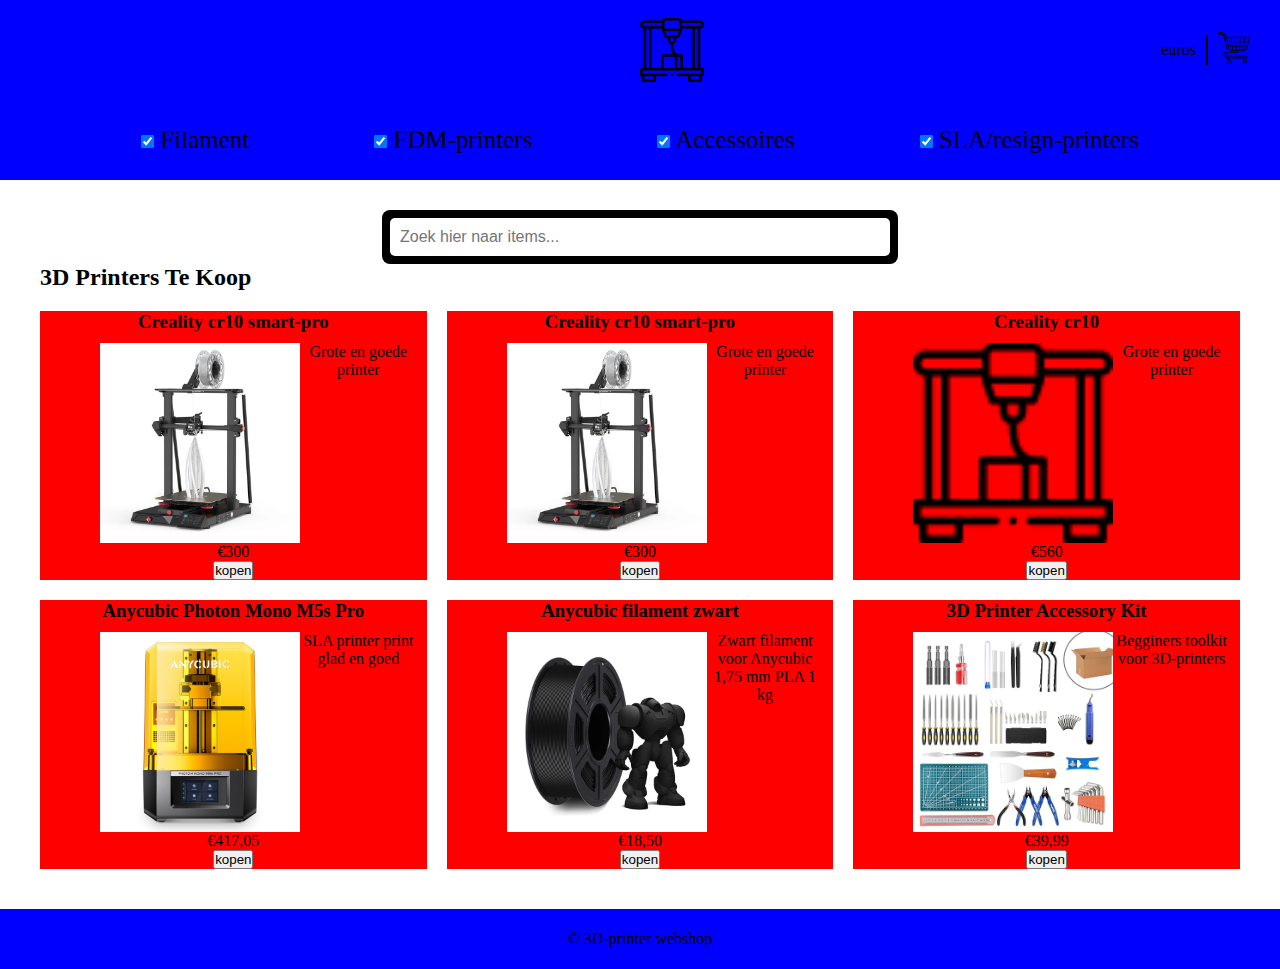
<file: index.html>
<!DOCTYPE html>
<html lang="en">
<head>
    <meta charset="UTF-8">
    <meta name="viewport" content="width=device-width, initial-scale=1.0">
    <title>Winkel-3D printers</title>
    <link rel="stylesheet" href="index.css">

    <script src="Winkel.js" type="module"></script>


</head>
<body>
    
    <header>
        
        <div class="header">
            <img class="BedrijfLogo" src="fotos/3d-printer.png" alt="Befrijgslogo">
            <div class="Bestellen">
                <p class="totaalBedrag">euros</p>
                <img  class="lijnHeader"   src="fotos/line.png" alt="lijnHeader">
                <a href="winkelkar.html">
                <img  class="winkelwagen" src="fotos/shopping-cart.png" alt="winkelwagen">
                </a>
            </div>
        </div>
        <nav>
            <ul class="filtering">
                <label><input type="checkbox" id="Filament" checked> Filament</label>
                <label><input type="checkbox" id="FDM" checked> FDM-printers</label>
                <label><input type="checkbox" id="Accessoires" checked> Accessoires</label>
                <label><input type="checkbox" id="SLA" checked> SLA/resign-printers</label>
            </ul>
        </nav>
    </header>

    <main>
        <div class="zoekBalkContainer">
            <form class="zoekTekst">
                <input type="text" placeholder="Zoek hier naar items...">
            </form>
        </div>

        <div class="Shop3Dprinters">
            <h2>3D Printers Te Koop</h2>
            <ul class="printerList">
                <!-- JavaScript zal hier de 3D-printers toevoegen -->
            </ul>
            
        </div>


        
    </main>
        
</body>
</html>
</file>
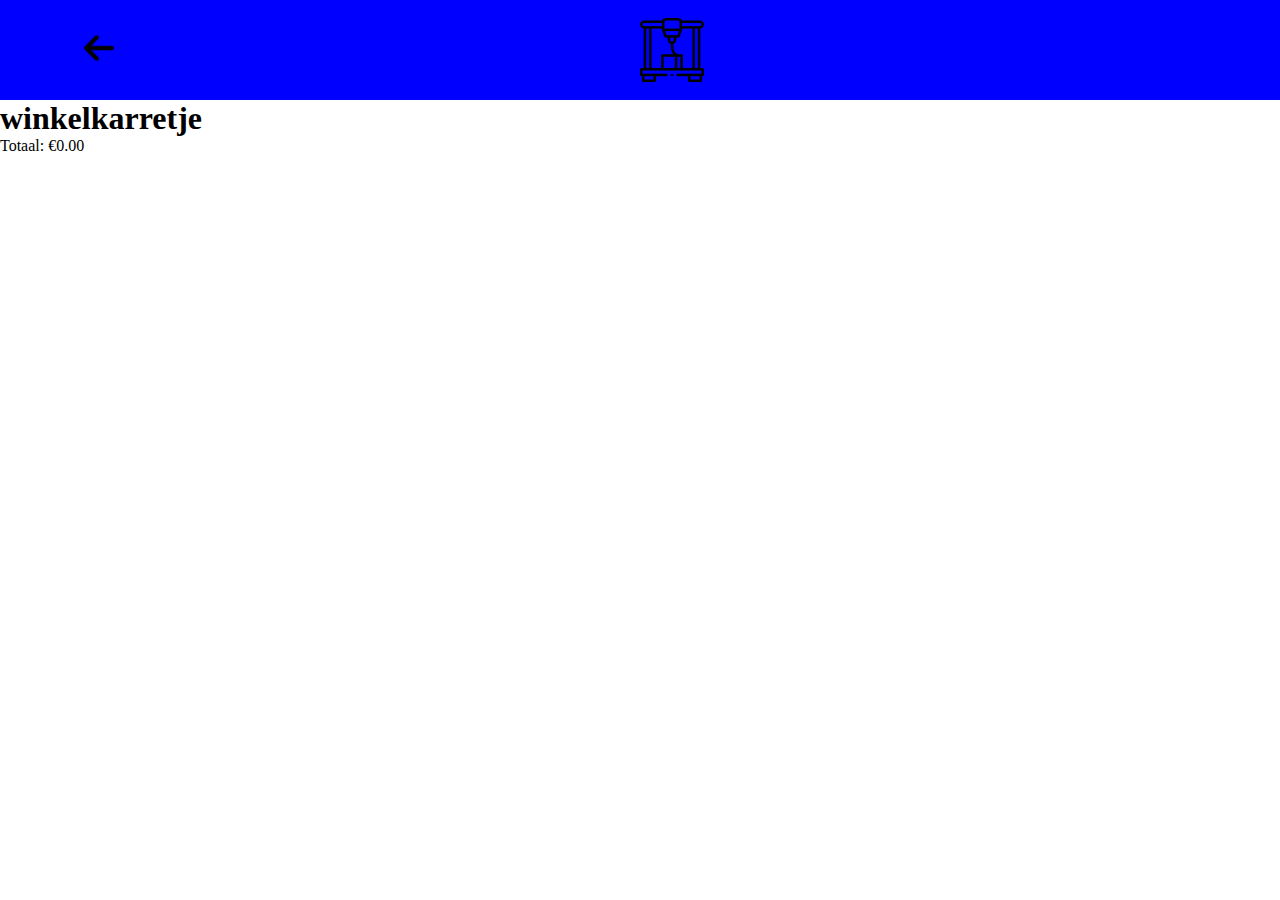
<file: winkelkar.html>
<!DOCTYPE html>
<html lang="en">
<head>
    <meta charset="UTF-8">
    <meta name="viewport" content="width=device-width, initial-scale=1.0">
    <title>winkelkar</title>
    <link rel="stylesheet" href="winkelkar.css">
    <script src="winkelkar.js" type="module"></script>


</head>
<body>
    <header>
        <div class="haederKar">
            <img class="BedrijfLogoKar" src="fotos/3d-printer.png" alt="Bedrijfslogo">
            <a href="index.html">
                <img class="Terugkeren" src="fotos/Pijl-terugkeren.png" alt="Terugkeren">
            </a>
        </div>
    </header>

    <main>
        <h1>winkelkarretje</h1>
        <ul id="winkelkarlijst">
           
        </ul>
        <p id="totaalprijs">totaalprijs</p>
    </main>
    
    
</body>
</html>
</file>
<file: index.css>
*{
    padding: 0%;
    margin: 0%;
}

body{
    font-family: Georgia, 'Times New Roman', Times, serif;
}

div.header {
    height: 100px;
    list-style: none;
    display: flex; /* Flexbox actief maken */
    justify-content: space-between; /* Verdeel items naar links, midden en rechts */
    align-items: center; /* Verticaal centreren */
    background-color: blue; /* Achtergrondkleur */
    position: relative;
    padding: 0 20px; /* Voeg wat ruimte aan de zijkanten toe */
}

img.BedrijfLogo {
    position: relative;
    left: 50%; /* Zorg dat het logo aan de linkerkant blijft */
}

div.Bestellen {
    display: flex; /* Flexbox om de winkelwagen en lijn naast elkaar te plaatsen */
    align-items: center; /* Zorg dat ze verticaal gecentreerd zijn */
    gap: 10px; /* Voeg wat ruimte toe tussen winkelwagen en lijn */
}

img.winkelwagen {
    position: relative;
    margin-right: 10px; /* Verwijder marge omdat flexbox dit regelt */
    
    
}

img.lijnHeader {
    width: 2px; /* Breedte van de lijn aanpassen */
    height: 30px; /* Hoogte van de lijn aanpassen */
    background-color: black; /* Zorg dat de lijn zichtbaar is */
}

P.totaalBedrag{
    position: relative;
}


nav ul{
    list-style: none;
    display: flex; /*flex kan je 1 demensionaal werken bv kolommen naast elkaar grid is 2 dimensionaal dus 2onder elkaar en 1tje ernaast*/
    background-color: blue;
    min-height: 60px;
    font-size: 25px;
    height: 80px;
    justify-content: center;
    align-items: center;
    display: flex;
    gap: 5em;   
}

main{
    
    max-width: 1200px;
    margin: 0 auto; /* Centreer de container */
    padding: 20px;
    
    
}

/* Zoekbalk Container */
.zoekBalkContainer {
    display: flex; /* Maak het een Flexbox-container */
    justify-content: center; /* Centreer horizontaal */
    align-items: center; /* Centreer verticaal */
    margin-top: 10px;
    
}

/* Zoekbalk Styling */
.zoekTekst {
    justify-content: center; /* Zorg dat de inhoud gecentreerd blijft */
    display: flex;
    flex-direction: column; /* Input en andere elementen worden onder elkaar geplaatst */
    padding: 0.5em;
    background-color: black;
    border-radius: 8px;
    width: 500px; /* Breedte van de zoekbalk */
}

.zoekTekst input {
    padding: 10px;
    font-size: 16px;
    border: none;
    border-radius: 5px;
   
}


/* alle printers */
ul.printerList{
    list-style: none;
    border-radius: 8px;
    display: grid; /* Zet de lijst in een grid-layout */
    grid-template-columns: repeat(3,1fr); 
    gap: 20px; /* Ruimte tussen de kaarten */
    padding: 0;
    margin: 20px 0;
    
}

li.allePrinters{
    background-color: red;
    text-align: center; 
    display: flex;
    flex-direction: column;
    align-items: center;
    
}

.afbBeschrijving{
    display: grid;
    grid-template-columns: repeat(2,1fr);
}

.beschrijving{
   margin-right: 10px;
    display: grid;
    margin-top: 10px;
}

img.printerAfbeelding{
    height: 200px;
    display: grid;
    margin-top: 10px;
    margin-left: 60px;
 
}


footer{
    bottom: 0;
    left: 0;
    width: 100%;
    background-color: blue;
    height: 60px;
    align-content: center;
    text-align: center;
    max-height: 300px;
    margin-top: auto;
}
</file>
<file: winkelkar.css>
*{
    padding: 0%;
    margin: 0%;
}


div.haederKar {
    height: 100px;
    list-style: none;
    display: flex; /* Flexbox actief maken */
    align-items: center; /* Verticaal centreren */
    background-color: blue; /* Achtergrondkleur */
    position: relative;
    padding: 0 20px; /* Voeg wat ruimte aan de zijkanten toe */
}

img.BedrijfLogoKar {
    position: relative;
    left: 50%; /* Zorg dat het logo aan de linkerkant blijft */
}



img.Terugkeren {
    height: 30px;
    margin-left: auto;
}

/* lijst van gekochte artikelen */
ul#winkelkarlijst{
    list-style: none;
    border-radius: 8px;
    display: grid; /* Zet de lijst in een grid-layout */
    grid-template-columns: repeat(1,1fr); 
    gap: 20px; /* Ruimte tussen de kaarten */
    
}

li{
    background-color: red;
    text-align: center; 
    display: flex;
    flex-direction: column;
    align-items: center;
    max-width: 300px;
    margin-left: 30%;
}


img.printerAfbeelding{
    height: 100px;
    margin-top: 10px;
    
 
}
</file>
